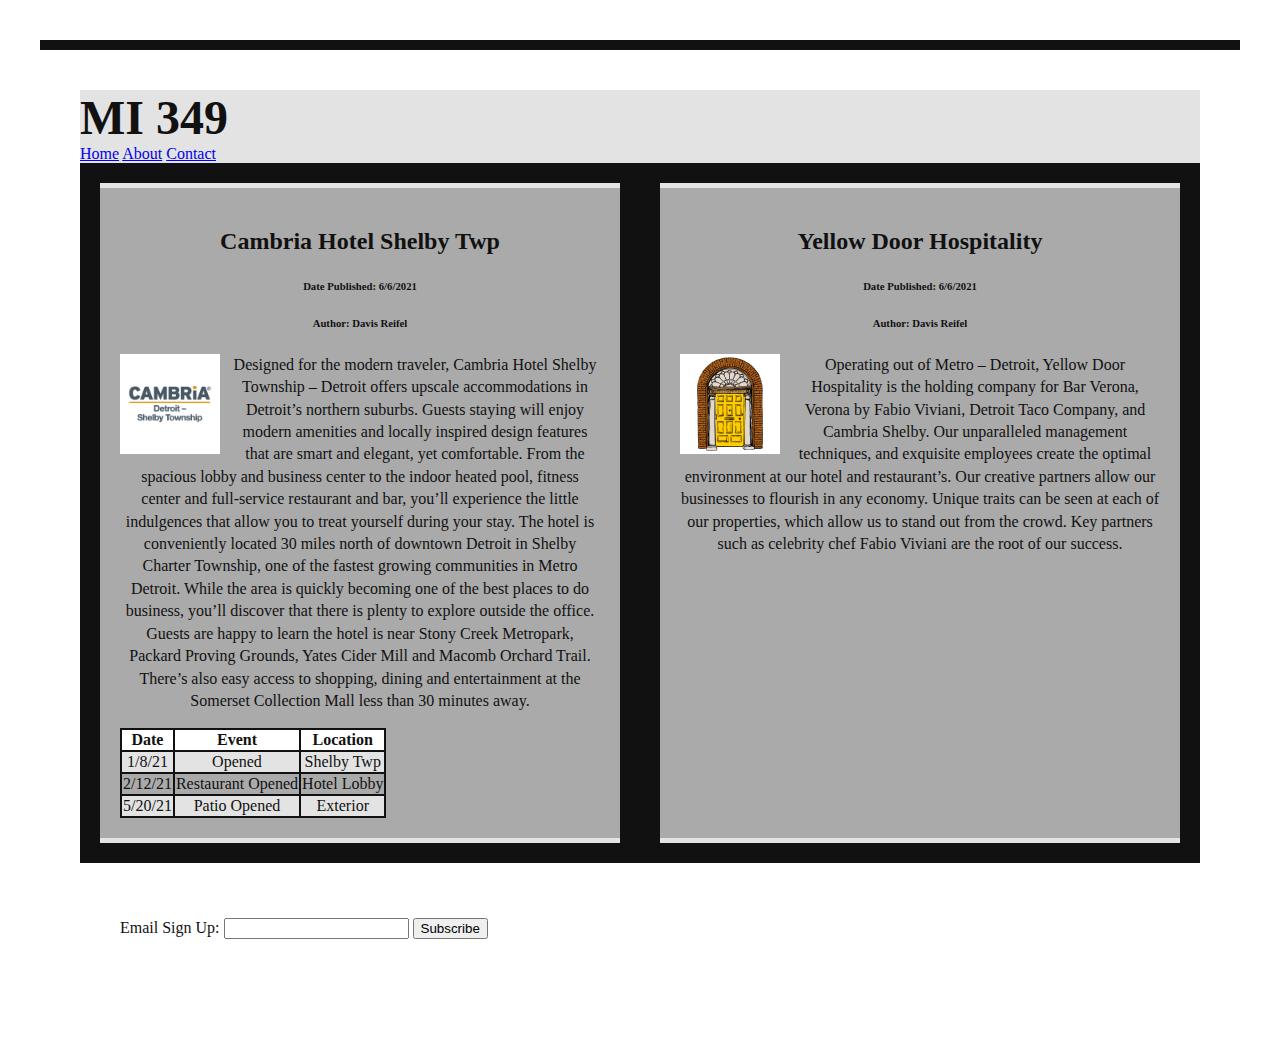
<file: index.html>
<!DOCTYPE html>
<html lang="en">
<head>
    <meta charset="UTF-8">
    <meta http-equiv="X-UA-Compatible" content="IE=edge">
    <meta name="viewport" content="width=device-width, initial-scale=1.0">
    <link rel="stylesheet" href="style.css">
    <title>My Blog</title>
</head>
<body>

    <nav>
        <header>
            <h1>MI 349</h1>
        </header>
    
        <a href="index.html">Home</a>
        <a href="about.html">About</a>
        <a href="contact.html">Contact</a>
    </nav>
    <section id="blog">
        <article>
            <h2>Cambria Hotel Shelby Twp</h2>
            <h6>Date Published: 6/6/2021</h6>
            <h6>Author: Davis Reifel</h6>
            <img src="cambria.png" alt="Cambria Shelby Logo" class="picture">
            <p>Designed for the modern traveler, Cambria Hotel Shelby Township – Detroit offers upscale accommodations 
                in Detroit’s northern suburbs. Guests staying will enjoy modern amenities and locally inspired design 
                features that are smart and elegant, yet comfortable. From the spacious lobby and business center to the 
                indoor heated pool, fitness center and full-service restaurant and bar, you’ll experience the little 
                indulgences that allow you to treat yourself during your stay. The hotel is conveniently located 30 miles 
                north of downtown Detroit in Shelby Charter Township, one of the fastest growing communities in Metro Detroit. 
                While the area is quickly becoming one of the best places to do business, you’ll discover that there is plenty 
                to explore outside the office. Guests are happy to learn the hotel is near Stony Creek Metropark, Packard Proving Grounds, 
                Yates Cider Mill and Macomb Orchard Trail. There’s also easy access to shopping, dining and entertainment at the Somerset
                Collection Mall less than 30 minutes away.
            </p>
            <table id=table>
                <tr id=r1>
                    <th>Date</th>
                    <th>Event</th>
                    <th>Location</th>
                </tr>
                <tr id=r2>
                    <td>1/8/21</td>
                    <td>Opened</td>
                    <td>Shelby Twp</td>
                </tr>
                <tr id=r3>
                    <td>2/12/21</td>
                    <td>Restaurant Opened</td>
                    <td>Hotel Lobby</td>
                </tr>
                <tr id=r4>
                    <td>5/20/21</td>
                    <td>Patio Opened</td>
                    <td>Exterior</td>
                </tr>
            </table>
        </article>
        <article>
            <h2>Yellow Door Hospitality</h2>
            <h6>Date Published: 6/6/2021</h6>
            <h6>Author: Davis Reifel</h6>
            <img src="ydh.jpg" alt="Yellow Door Hospitality Logo" class="picture">
            <p>Operating out of Metro – Detroit, Yellow Door Hospitality is the holding company for Bar Verona, Verona by Fabio Viviani, 
                Detroit Taco Company, and Cambria Shelby. Our unparalleled management techniques, and exquisite employees create the optimal 
                environment at our hotel and restaurant’s. Our creative partners allow our businesses to flourish in any economy. Unique traits 
                can be seen at each of our properties, which allow us to stand out from the crowd. Key partners such as celebrity chef Fabio 
                Viviani are the root of our success.
            </p>
        </article>
    </section>
    <section id="sign-up">
        <form>
            <label>Email Sign Up:
                <input type="text">
            </label>
            <button>Subscribe</button>
        </form>
    </section>
</body>
</html>
</file>
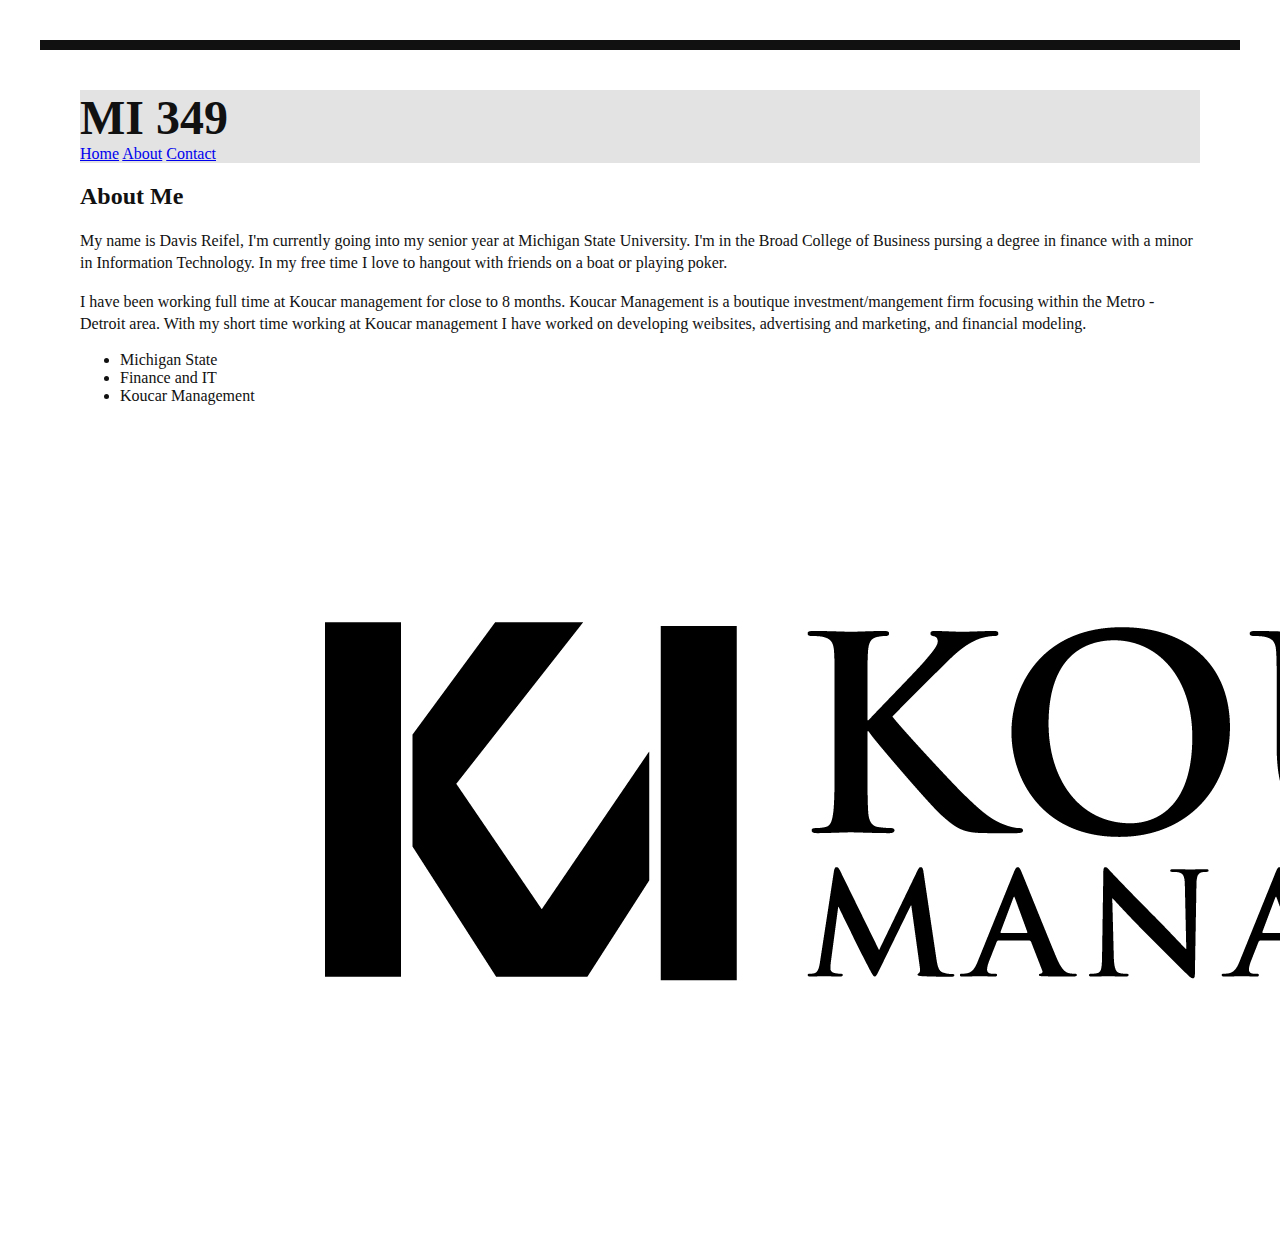
<file: about.html>
<!DOCTYPE html>
<html lang="en">
<head>
    <meta charset="UTF-8">
    <meta http-equiv="X-UA-Compatible" content="IE=edge">
    <meta name="viewport" content="width=device-width, initial-scale=1.0">
    <link rel="stylesheet" href="style.css">
    <title>My Blog</title>
</head>
<body>
    <nav>
        <header>
            <h1>MI 349</h1>
        </header>
    
        <a href="index.html">Home</a>
        <a href="about.html">About</a>
        <a href="contact.html">Contact</a>
    </nav>
    <section>
        <h2>About Me</h2>
        <p>My name is Davis Reifel, I'm currently going into my senior year at Michigan State University.
            I'm in the Broad College of Business pursing a degree in finance with a minor in Information Technology.
            In my free time I love to hangout with friends on a boat or playing poker.
        </p>
        <p>I have been working full time at Koucar management for close to 8 months. Koucar Management is a boutique
            investment/mangement firm focusing within the Metro - Detroit area. With my short time working at Koucar management I have
            worked on developing weibsites, advertising and marketing, and financial modeling.
        </p>
        <ul>
            <li>Michigan State</li>
            <li>Finance and IT</li>
            <li>Koucar Management</li>
          </ul>
        <img src="koucar.jpg" alt="Koucar Management Logo" id="koucar">
    </section>
</body>
</html>
</file>
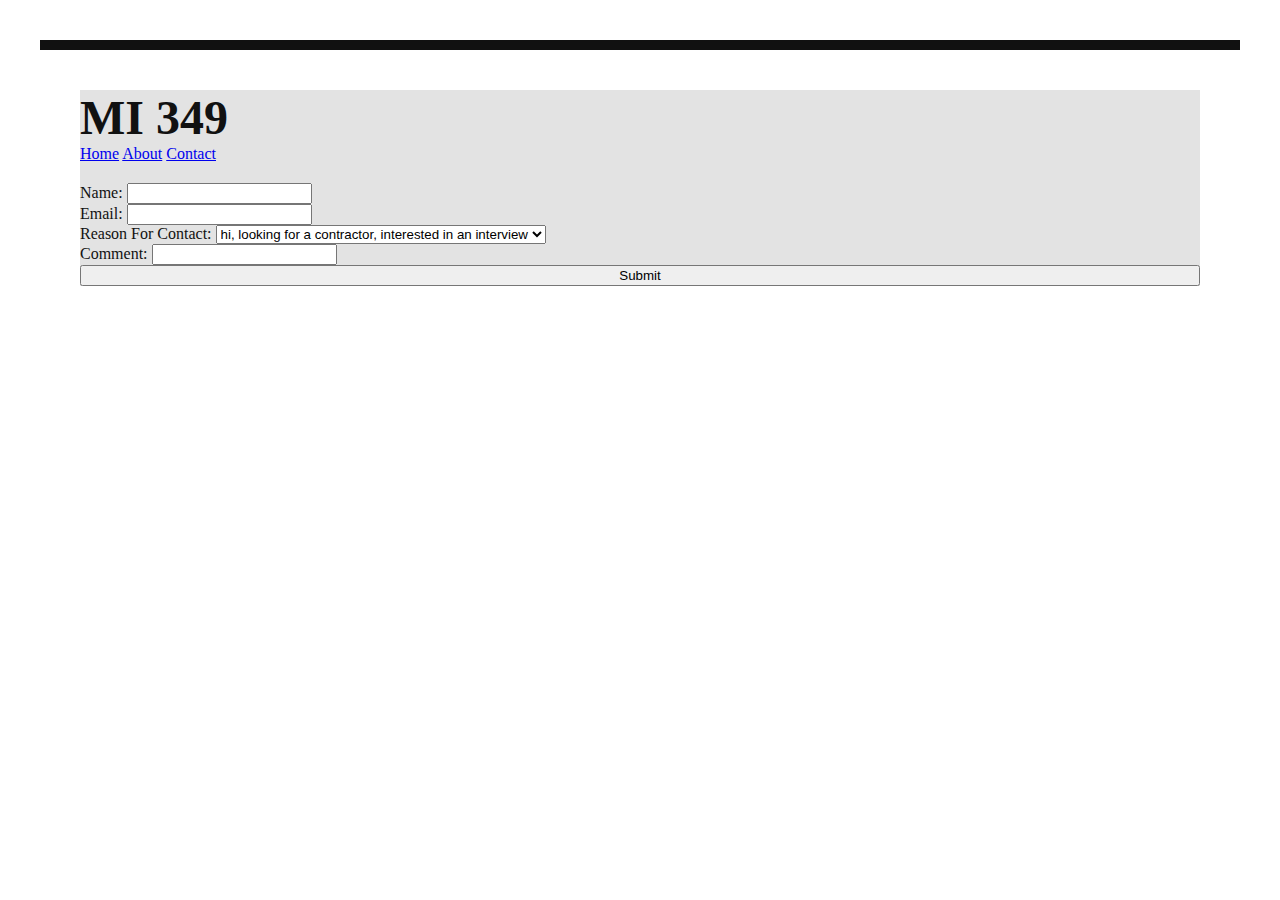
<file: contact.html>
<!DOCTYPE html>
<html lang="en">
<head>
    <meta charset="UTF-8">
    <meta http-equiv="X-UA-Compatible" content="IE=edge">
    <meta name="viewport" content="width=device-width, initial-scale=1.0">
    <link rel="stylesheet" href="style.css">
    <title>MI 349 - Contact</title>
</head>
<body>
    <nav>
        <header>
            <h1>MI 349</h1>
        </header>
    
        <a href="index.html">Home</a>
        <a href="about.html">About</a>
        <a href="contact.html">Contact</a>
    </nav>
    <section class="contact-form">
        <form id="cf">
            <label>Name:
                <input type="text">
            </label>
            <label>Email:
                <input type="text">
            </label>
            <label>Reason For Contact:
                
                <select name="myOpt">
                    <option value="hi, looking for a contractor, interested in an interview">hi, looking for a contractor, interested in an interview</option>
                </select>
            </label>
            <label>Comment:
                <input type="text">
            </label>
            <button>Submit</button>
        </form>
    </section>
</body>
</html>
</file>
<file: style.css>
html {
    background: #fff;

}

body {
    font-family: 'Times New Roman', Times, serif;
    margin: 40px;
    padding: 40px;
    color: #111;
    border-top: 10px solid #111;
}

h1 {
    font-size: 3em;
    margin: 0;

}

p {
    line-height: 1.4em;
}

#blog { 
    display: flex;
    background-color: #111;
}

article {
    border-bottom: 5px solid #e3e3e3;
    border-top: 5px solid #e3e3e3;
    background-color: #aaa;
    text-align: center;
    padding: 20px;
    margin: 20px;
}

article:nth-of-type(1) {
    flex: 1;
}

article:nth-of-type(2) {
    flex: 1;
}

#table {
    background-color: #111;
    align-items: center;
}

#sign-up {
    margin: 40px;
    padding-top: 15px;
}

#r1 {
    background-color: #fff;
}

#r2 {
    background-color: #e3e3e3;
}

#r3 {
    background-color: #aaa;
}

#r4 {
    background-color: #e3e3e3;
}

.contact-form {
    padding-top: 20px;
}

nav {
    background-color: #e3e3e3;
    position: sticky;
    top: 0;
}

.picture {
    height: 100px;
    width: 100px;
    float: left;
    margin-right: 10px;
}

.contact-form {
    background-color: #e3e3e3;
}

#cf {
    display: flex;
    flex-direction: column;
}

/* Media Queries */
@media (max-width: 400px ) {
    #blog { 
        display: flex;
        flex-direction: column;
        background-color: #111;
    }
    article {
        border-bottom: 5px solid #e3e3e3;
        border-top: 5px solid #e3e3e3;
        background-color: #aaa;
        text-align: center;
        padding: 0px;
        margin: 0px;
    }
    
    article:nth-of-type(1) {
        flex: 100%;
    }
    
    article:nth-of-type(2) {
        flex: 100%;
    }
}
</file>
